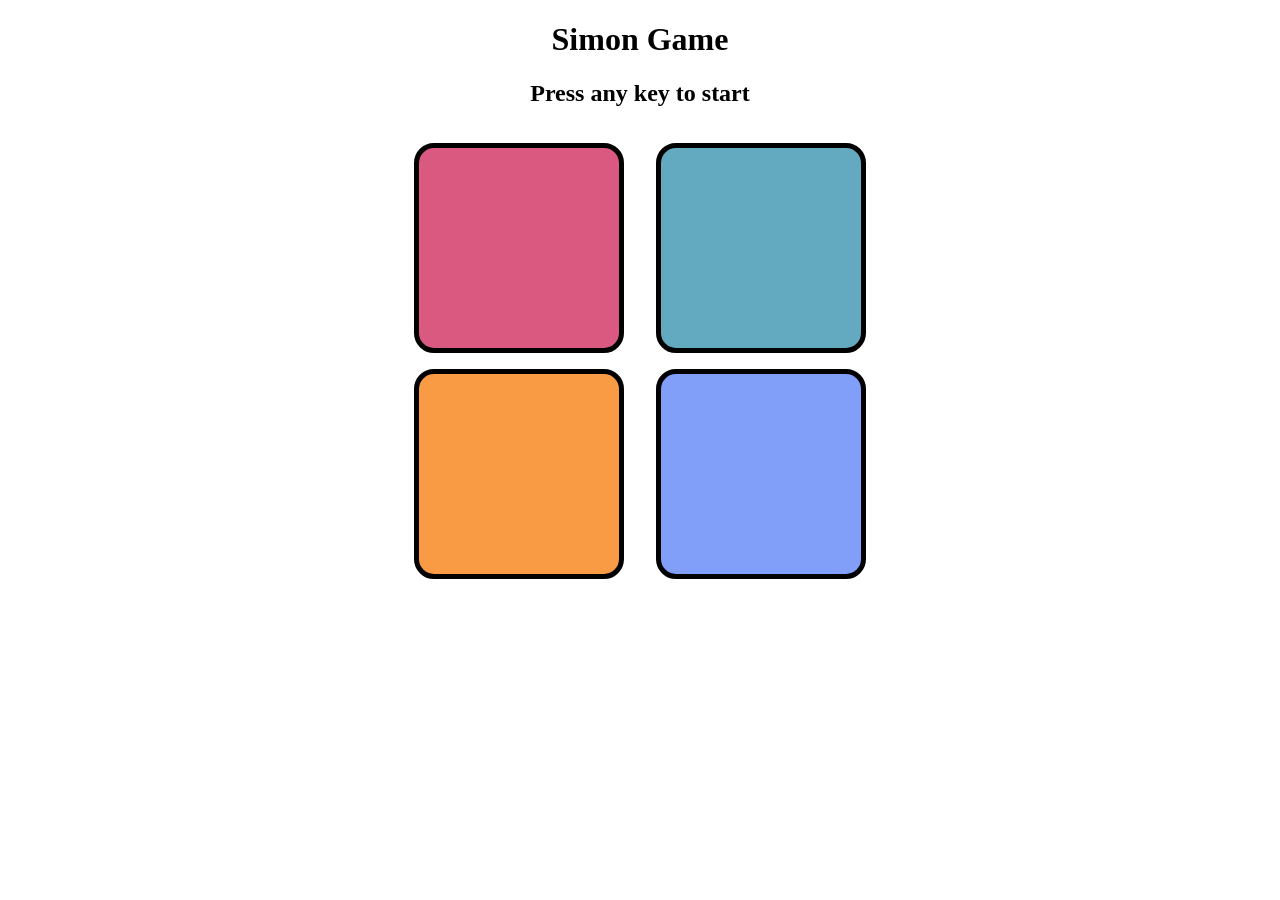
<file: index.html>
<!DOCTYPE html>
<html lang="en">
<head>
    <meta charset="UTF-8">
    <meta name="viewport" content="width=device-width, initial-scale=1.0">
    <title>Simon Say</title>
    <link rel="stylesheet" href="simon.css">
</head>
<body>
    <h1>Simon Game</h1>
    <h2>Press any key to start</h2>

    <div class="btn-container">
        <div class="line-1">
            <div class="btn red" type="button" id="red"></div>
            <div class="btn yellow" type="button" id="yellow"></div>
        </div>

        <div class="line-2">
            <div class="btn green" type="button" id="green"></div>
            <div class="btn purple" type="button" id="purple"></div>
        </div>
    </div>
    <script src="simon.js"></script>
</body>
</html>
</file>
<file: simon.css>
body {
    text-align: center;
}
.btn {
    height: 200px;
    width: 200px;
    border-radius: 20px;
    border: 5px solid black;
    margin: 1rem;
}
.btn-container {
    display: flex;
    justify-content: center;
}

.red {
    background-color: #d95980;
}
.yellow {
    background-color: #f99b45;
}
.purple {
    background-color: #819ff9;
}
.green {
    background-color: #63aac0;
}
.flash {
    background-color: white;
}
.userFlash {
    background-color: green;
}
</file>
